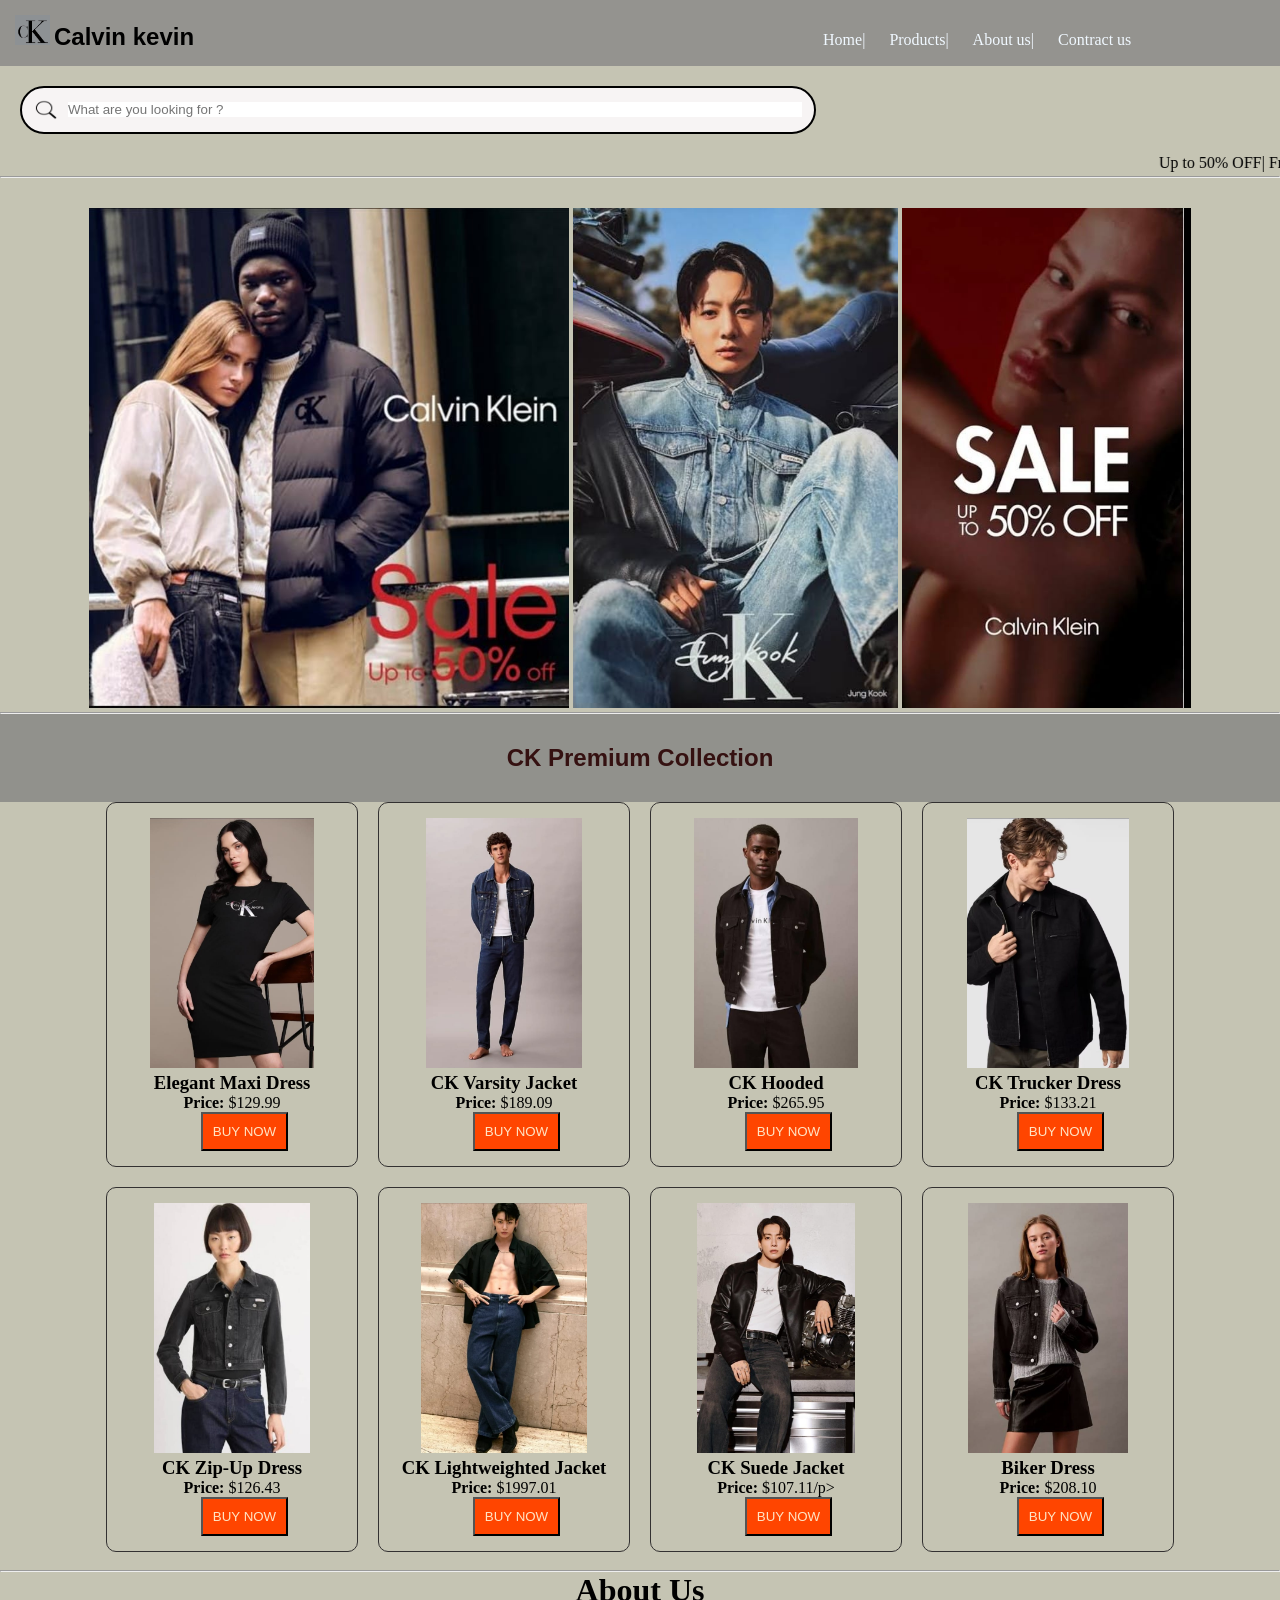
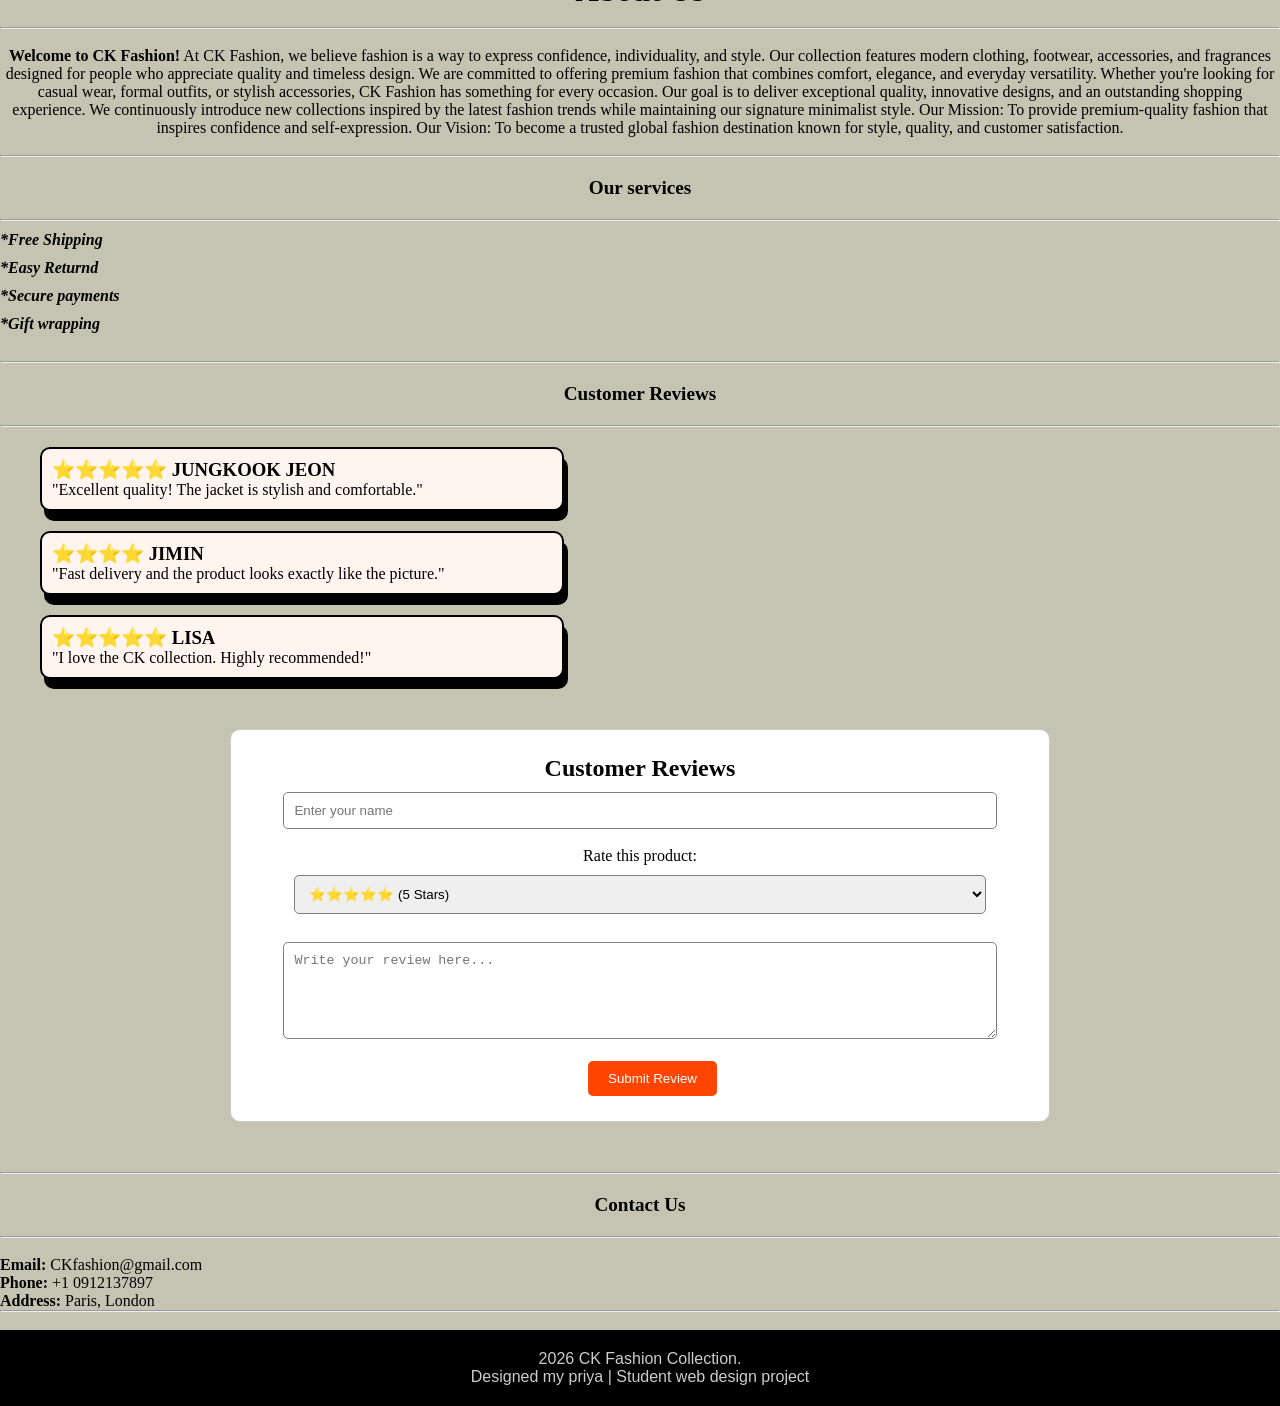
<file: Ck project/index.html>
<!DOCTYPE html>
<html lang="en">

<head>
    <meta charset="UTF-8">
    <meta name="viewport" content="width=device-width, initial-scale=1.0">
    <title>CK Fashion</title>
    <link rel="stylesheet" href="style.css">
    <link rel="icon" type="image" href="cklogo.jpeg">
</head>

<body style="background-color:rgb(197, 196, 179)">

    <div class="header">
         <nav>
            <img src="ckimg.jpeg" atl="Img" style="width: 35px;">
            <h1> Calvin kevin</h1>
            <ul class="menu ">
                <li>Home|</li>
                <li>Products|</li>
                <li>About us|</li>
                <li> Contract us</li>
            </ul>
         </nav>
    </div>
    
    <div class ="searchbar">
        <img src="searchicon.png" atl="searchbar icon" class="search-icon">
       <input type="text " placeholder="What are you looking for ? ">
    </div>
    <marquee style="font-family: cursive;"> Up to 50% OFF| Free shipping| New Arrivals| Limited Time Sale| Shop Now!.....| Summer sale -Flat 30% OFF on Jeans & T-shirts.| Limited Time Offer-save Up to 40% Today!</h3></marquee>
    <hr>
<div style="text-align:center;">
    <img src="offers3.jpeg" alt="offers" style="height:500px; padding-top:30px;"> 
    <img src="jkimg1.jpeg" alt="brand ambassador" style="height:500px; padding-top:30px;">
   <img src="offers1.jpeg" alt="offers" style="height:500px; padding-top:30px;">
</div>
<hr>

<h2 class="jk"><strong>CK Premium Collection </strong></h2>

<div class="products">

    <div class="product">
        <img src="model1.jpeg" alt="dress" height="250">
        <h3> Elegant Maxi Dress </h3>
        <p><strong> Price:</strong> $129.99</p>
        <button onclick="window.location.href='payment.html'"> BUY NOW</button>
    </div>

    <div class="product">
       <img src="model2.jpeg" alt="dress" height="250">
        <h3> CK Varsity Jacket </h3>
        <p><strong> Price:</strong> $189.09</p>
        <button onclick="window.location.href='payment.html'"> BUY NOW</button>
    </div>

    <div class="product">
    <img src="model3.jpeg" alt="dress" height="250">
    <h3> CK Hooded </h3>
    <p><strong> Price:</strong> $265.95</p>
    <button onclick="window.location.href='payment.html'"> BUY NOW</button>
    </div>

    <div class="product">
    <img src="model4.jpeg" alt="dress" height="250">
    <h3> CK Trucker Dress </h3>
    <p><strong> Price:</strong> $133.21</p>
    <button onclick="window.location.href='payment.html'"> BUY NOW</button>
</div>

<div class="product">
<img src="model5.jpeg" alt="dress" height="250">
<h3> CK Zip-Up Dress </h3>
<p><strong> Price:</strong> $126.43</p>
<button onclick="window.location.href='payment.html'"> BUY NOW</button>
</div>

<div class="product">
    <img src="jkimg.jpeg" alt="dress" height="250">
    <h3> CK Lightweighted Jacket </h3>
    <p><strong> Price:</strong> $1997.01</p>
    <button onclick="window.location.href='payment.html'"> BUY NOW</button>
</div>

<div class="product">
    <img src="jkimg2.jpeg" alt="dress" height="250">
    <h3> CK Suede Jacket </h3>
    <p><strong> Price:</strong> $107.11/p>
    <button onclick="window.location.href='payment.html'"> BUY NOW</button>
</div>

<div class="product">
    <img src="model6.jpeg" alt="dress" height="250">
    <h3> Biker Dress </h3>
    <p><strong> Price:</strong> $208.10</p>
    <button onclick="window.location.href='payment.html'"> BUY NOW</button>
</div>
</div><br>
<hr>

    <div class="about ">
        <h1 style="text-align: center;"> About Us</h1><br>
        <hr><br>
        <p><strong> Welcome to CK Fashion!</strong>
        At CK Fashion, we believe fashion is a way to express confidence, individuality, and style. Our collection features
        modern clothing, footwear, accessories, and fragrances designed for people who appreciate quality and timeless design.
        We are committed to offering premium fashion that combines comfort, elegance, and everyday versatility. Whether you're
        looking for casual wear, formal outfits, or stylish accessories, CK Fashion has something for every occasion.
        Our goal is to deliver exceptional quality, innovative designs, and an outstanding shopping experience. We continuously
        introduce new collections inspired by the latest fashion trends while maintaining our signature minimalist style.
        Our Mission: To provide premium-quality fashion that inspires confidence and self-expression.
        Our Vision: To become a trusted global fashion destination known for style, quality, and customer satisfaction.</p>

    </div><br>
    <hr>

    </div>
    <div class="services">
        <h1>Our services</h1><hr>

        <ul class="service">
            <li><em><b> *Free Shipping</b></em></li>
            <li><em><b> *Easy Returnd</b></em></li>
            <li> <em><b>*Secure payments</b></em></li>
            <li> <em><b>*Gift wrapping</b></em></li>
        </ul><br><hr>

    </div>
    <div class="reviews">
        <h2> Customer Reviews</h2><hr>
        <div class="review-box">
            <h3>⭐⭐⭐⭐⭐ JUNGKOOK JEON</h3>
            <p>"Excellent quality! The jacket is stylish and comfortable."</p>
        </div>
    
        <div class="review-box">
            <h3>⭐⭐⭐⭐ JIMIN</h3>
            <p>"Fast delivery and the product looks exactly like the picture."</p>
        </div>
    
        <div class="review-box">
            <h3>⭐⭐⭐⭐⭐ LISA</h3>
            <p>"I love the CK collection. Highly recommended!"</p>
        </div>
    </div>
        </div>
    </div>
    
<div class="review-section">
    <h2>Customer Reviews</h2>

    <form>
        <input type="text" placeholder="Enter your name" required><br><br>

        <label>Rate this product:</label><br>

        <select>
            <option>⭐⭐⭐⭐⭐ (5 Stars)</option>
            <option>⭐⭐⭐⭐ (4 Stars)</option>
            <option>⭐⭐⭐ (3 Stars)</option>
            <option>⭐⭐ (2 Stars)</option>
            <option>⭐ (1 Star)</option>
        </select>

        <br><br>

        <textarea placeholder="Write your review here..." rows="5"></textarea>

        <br><br>

        <button type="submit">Submit Review</button>
    </form>
</div>
<hr>
<div class="contact">
    <h2><strong>Contact Us</strong></h2><hr><br>
    <p><strong>Email:</strong> CKfashion@gmail.com</p>
    <p><strong>Phone:</strong> +1 0912137897</p>
    <p><strong>Address:</strong> Paris, London</p>
</div><hr> <br>

<footer>
    <p> 2026 CK Fashion Collection.</p>
    <p> Designed my priya | Student web design project</p>
</footer>
</body>

</html>
</file>
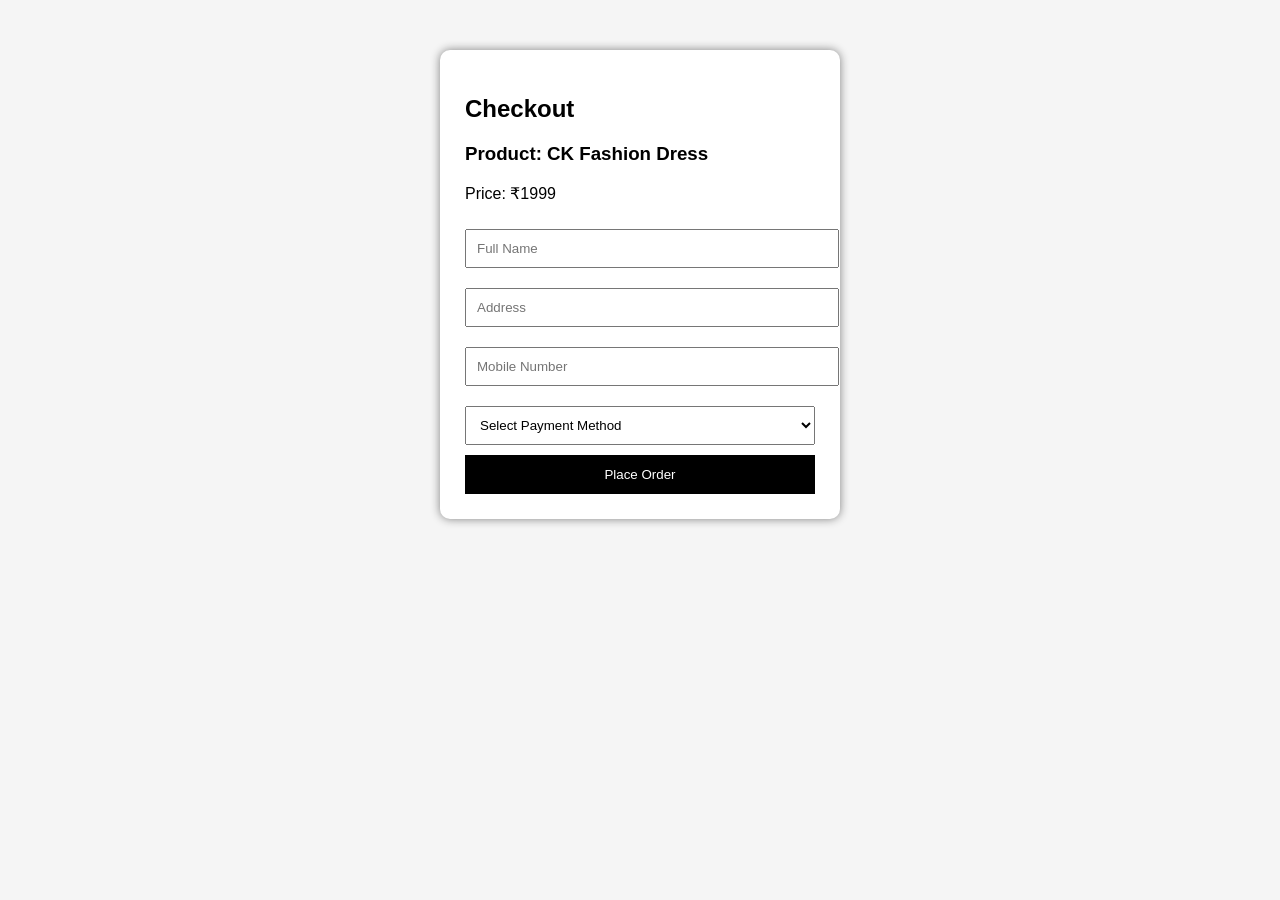
<file: Ck project/payment.html>
<!DOCTYPE html>
<html>
<head>
    <title>Payment Page</title>
    <style>
        body {
            font-family: Arial, sans-serif;
            background: #f5f5f5;
        }
        .payment-box {
            width: 350px;
            background: white;
            padding: 25px;
            margin: 50px auto;
            border-radius: 10px;
            box-shadow: 0 0 10px gray;
        }
        input,select {
            width: 100%;
            padding: 10px;
            margin: 10px 0;
        }
        button {
            width: 100%;
            padding: 12px;
            background: black;
            color: white;
            border: none;
            cursor: pointer;
        }
        button:hover {
            background: gray;
        }
          </style>
</head>
<body>
    <div class="payment-box">
        <h2>Checkout</h2>
        <h3>Product: CK Fashion Dress</h3>
        <p>Price: ₹1999</p>
        <input type="text" placeholder="Full Name">
        <input type="text" placeholder="Address">
        <input type="text" placeholder="Mobile Number">
        <select>
            <option>Select Payment Method</option>
            <option>UPI</option>
            <option>Credit Card</option>
            <option>Debit Card</option>
            <option>Cash on Delivery</option>
        </select>

        <button onclick="alert('Order Placed Successfully!')">
            Place Order</button>
    </div>
</body>
</html>
</file>
<file: Ck project/style.css>
*{
    margin: 0%;
    padding: 0%;
}
nav{
    background-color:rgb(148, 147, 143);
    color:black;
    padding: 15px;
}
.header h1,ul,li{
    display: inline;
}
.header h1{
    color: black;
    font-family:sans-serif ;
}

.header ul{
    margin-left: 50%;

}
.header li{
    color: aliceblue;
    margin-right: 20px;
}
.header li:hover{
    color:rgb(209, 188, 120);
    cursor: pointer;
}
.searchbar {
    display: flex;
    align-items: center;
    margin: 20px;
    width: 350px;
    border-radius: 25px;
    border:2px solid;
    padding: 12px;
    width: 60%;
    background-color: rgb(247, 244, 244);
}

.search-icon {
    width: 25px;
    height: 20px;
    margin-right: 10px;
    
}

.searchbar input {
    border: none;
    outline: none;
    width: 100%;
}
.jk{
    padding: 30px;
    font-family: 'Lucida Sans', 'Lucida Sans Regular', 'Lucida Grande', 'Lucida Sans Unicode', Geneva, Verdana, sans-serif;
    color:rgb(53, 17, 17);
    text-align: center;
    background-color:rgb(145, 145, 140);
}
.products{
    display: flex;
    flex-wrap: wrap;
    gap: 20px;
    justify-content: center;
}
.product{
     width: 220px;
    text-align: center;
    border: 1px solid #333131;
    padding: 15px;
    border-radius: 10px;
        }

button {
    background-color:orangered;
    color:bisque;
    padding:10px;
    margin-left: 25px;
}
button:hover{
    background-color:rgb(228, 179, 119);
}
.about{
    text-align: center;
}
.services h1{
    text-align: center;
    font-size: larger;
    font-family: georgia, serif;
        margin-top: 20px;
        margin-bottom: 20px;
}
.services ul{
    display:block;
    list-style-type: disc;

}
.services li{
    display: block;
    color: black;
    margin: 10px 0;
}
.reviews h2{
    text-align: center;
    font-size: larger;
    font-family: georgia,serif;
    margin-top: 20px;
    margin-bottom: 20px;
}
.review-box{
    width: 500px;
    margin:20px 40px;
    border:2px solid;
    border-radius: 10px;
    padding:10px;
    background-color: seashell;
    box-shadow: 4px 10px;

}
.review-box h3{
    color:black
}
review-box p{
    font-size: 20px;
}
.review-form {
    text-align: center;
    padding: 40px;
}

.review-form input,
.review-form textarea {
    width: 60%;
    padding: 10px;
    border-radius: 8px;
    border: 1px solid gray;
}

.review-form textarea {
    height: 100px;
}

.review-form button {
    padding: 10px 20px;
    background-color: orangered;
    color: white;
    border: none;
    border-radius: 5px;
    cursor: pointer;
}
.review-section {
    width: 60%;
    margin: 50px auto;
    padding: 25px;
    border: 1px solid #ccc;
    border-radius: 10px;
    background: white;
    text-align: center;
}

.review-section input,
.review-section select,
.review-section textarea {
    width: 90%;
    padding: 10px;
    margin-top: 10px;
    border-radius: 5px;
    border: 1px solid gray;
}

.review-section button {
    background: orangered;
    color: white;
    padding: 10px 20px;
    border: none;
    border-radius: 5px;
    cursor: pointer;
}

.review-section button:hover {
    background: darkorange;
}
.contact h2{
    text-align: center;
        font-size: larger;
        font-family: georgia, serif;
        margin-top: 20px;
        margin-bottom: 20px;
}
footer {
    background-color: black;
    color :#ccc;
    text-align: center;
    padding: 20px;
    font-family: Arial, Helvetica, sans-serif;
}
</file>
